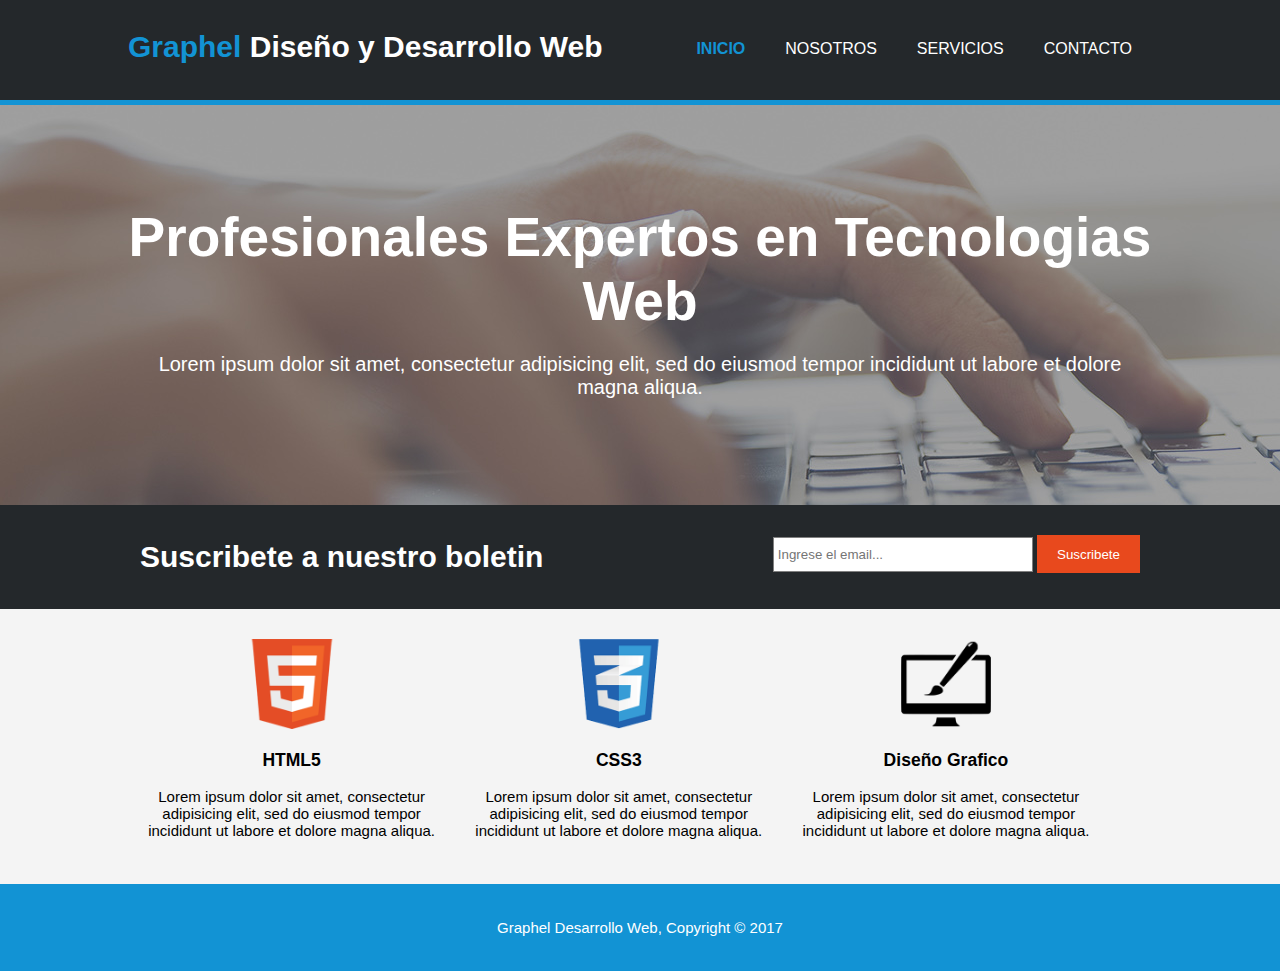
<file: index.html>
<!DOCTYPE html>
<html>
<head>
	<meta charset="utf-8">
	<meta name="viewport" content="width=device-width, initial-scale=1">
	<title> Desarrollo Web / Bienvenidos </title>
	<meta name="Description" content="Diseño y Desarrollo Web">
	<meta name="keywords" content="Diseño web, Desarrollo web, seo, Posicionamiento Web">
	<meta name="Author" content="Render2Web">
	<link rel="stylesheet" type="text/css" href="css/estilos.css">
</head>
<body>
	<header>
		<div class="contenedor">
			<div id="marca">
				<h1><span class="resaltado">Graphel</span> Diseño y Desarrollo Web</h1>
			</div>
			<nav>
				<ul>
					<li class="actual"><a href="index.html">  Inicio  </a></li>
					<li><a href="nosotros.html">  Nosotros  </a></li>
					<li><a href="servicios.html">  Servicios  </a></li>
					<li><a href="contacto.html">  Contacto  </a></li>
				</ul>
			</nav>
		</div>
	</header>

	<section id="cabecera">
		<div class="contenedor">
			<h1> Profesionales Expertos en Tecnologias Web </h1>
			<p>Lorem ipsum dolor sit amet, consectetur adipisicing elit, sed do eiusmod
			tempor incididunt ut labore et dolore magna aliqua.</p>
		</div>
		
	</section>

	<section id="boletin">
		<div class="contenedor">
			<h1> Suscribete a nuestro boletin </h1>
			<form>
				<input type="email" name="email" placeholder="Ingrese el email...">
				<button type="submit" class="boton1"> Suscribete </button>
			</form>
		</div>
	</section>

	<section id="cajas">
		<div class="contenedor">
			<div class="caja">
				<img src="img/logo_html.png">
				<h3> HTML5 </h3>
				<p> Lorem ipsum dolor sit amet, consectetur adipisicing elit, sed do eiusmod
				tempor incididunt ut labore et dolore magna aliqua.</p>		
			</div>
			<div class="caja">
				<img src="img/logo_css.png">
				<h3> CSS3 </h3>
				<p> Lorem ipsum dolor sit amet, consectetur adipisicing elit, sed do eiusmod
				tempor incididunt ut labore et dolore magna aliqua.</p>
			</div>
			<div class="caja">
				<img src="img/logo_brush.png">
				<h3> Diseño Grafico </h3>
				<p> Lorem ipsum dolor sit amet, consectetur adipisicing elit, sed do eiusmod
				tempor incididunt ut labore et dolore magna aliqua.</p>
			</div>
		</div>
	</section>

	<footer>
		<p> Graphel Desarrollo Web, Copyright &copy; 2017 </p>
	</footer>
</body>
</html>
</file>
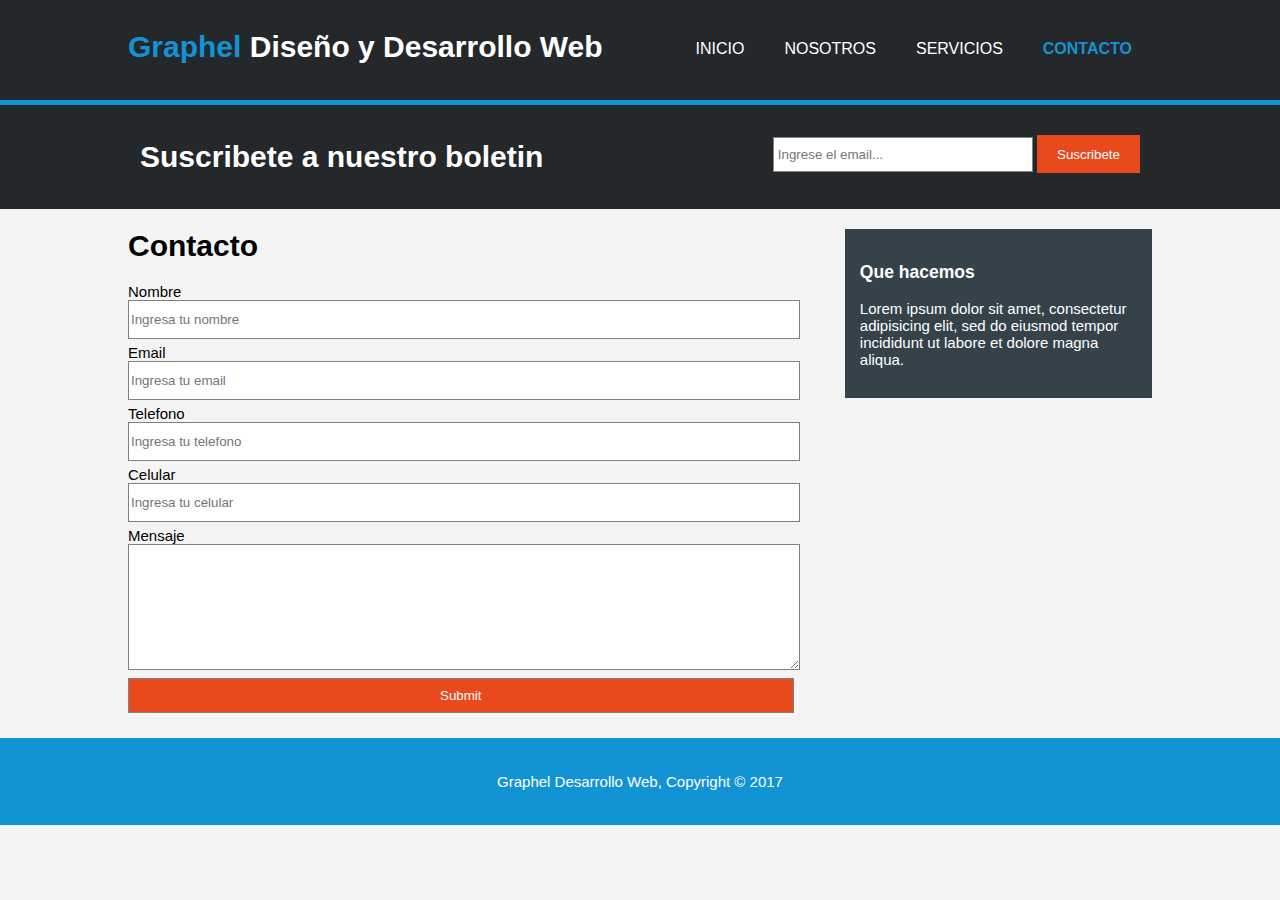
<file: contacto.html>
<!DOCTYPE html>
<html>
<head>
	<meta charset="utf-8">
	<meta name="viewport" content="width=device-width, initial-scale=1">
	<title> Desarrollo Web / Bienvenidos </title>
	<meta name="Description" content="Diseño y Desarrollo Web">
	<meta name="keywords" content="Diseño web, Desarrollo web, seo, Posicionamiento Web">
	<meta name="Author" content="Render2Web">
	<link rel="stylesheet" type="text/css" href="css/estilos.css">
</head>
<body>
	<header>
		<div class="contenedor">
			<div id="marca">
				<h1><span class="resaltado">Graphel</span> Diseño y Desarrollo Web</h1>
			</div>
			<nav>
				<ul>
					<li><a href="index.html">  Inicio  </a></li>
					<li><a href="nosotros.html">  Nosotros  </a></li>
					<li><a href="servicios.html">  Servicios  </a></li>
					<li class="actual"><a href="contacto.html">  Contacto  </a></li>
				</ul>
			</nav>
		</div>
	</header>

		
	</section>

	<section id="boletin">
		<div class="contenedor">
			<h1> Suscribete a nuestro boletin </h1>
			<form>
				<input type="email" name="email" placeholder="Ingrese el email...">
				<button type="submit" class="boton1"> Suscribete </button>
			</form>
		</div>
	</section>

	<section id="main">
		<div class="contenedor">
			<article id="main-col">
				<h1> Contacto </h1>
				<form>
					<label> Nombre </label>
					<input type="text" name="nombre" placeholder="Ingresa tu nombre"><br>
					<label> Email </label>
					<input type="text" name="email" placeholder="Ingresa tu email"><br>
					<label> Telefono </label>
					<input type="text" name="telefono" placeholder="Ingresa tu telefono"><br>
					<label> Celular </label>
					<input type="text" name="celular" placeholder="Ingresa tu celular"><br>
					<label> Mensaje </label>
					<textarea></textarea><br>
					<input type="submit" name="Enviar">
				</form>
			</article>
			<aside id="lateral">
				<div class="oscuro">
					<h3> Que hacemos </h3>
					<p> Lorem ipsum dolor sit amet, consectetur adipisicing elit, sed do eiusmod
					tempor incididunt ut labore et dolore magna aliqua.</p>
				</div>
			</aside>
		</div>
	</section>


	<footer>
		<p> Graphel Desarrollo Web, Copyright &copy; 2017 </p>
	</footer>
</body>
</html>
</file>
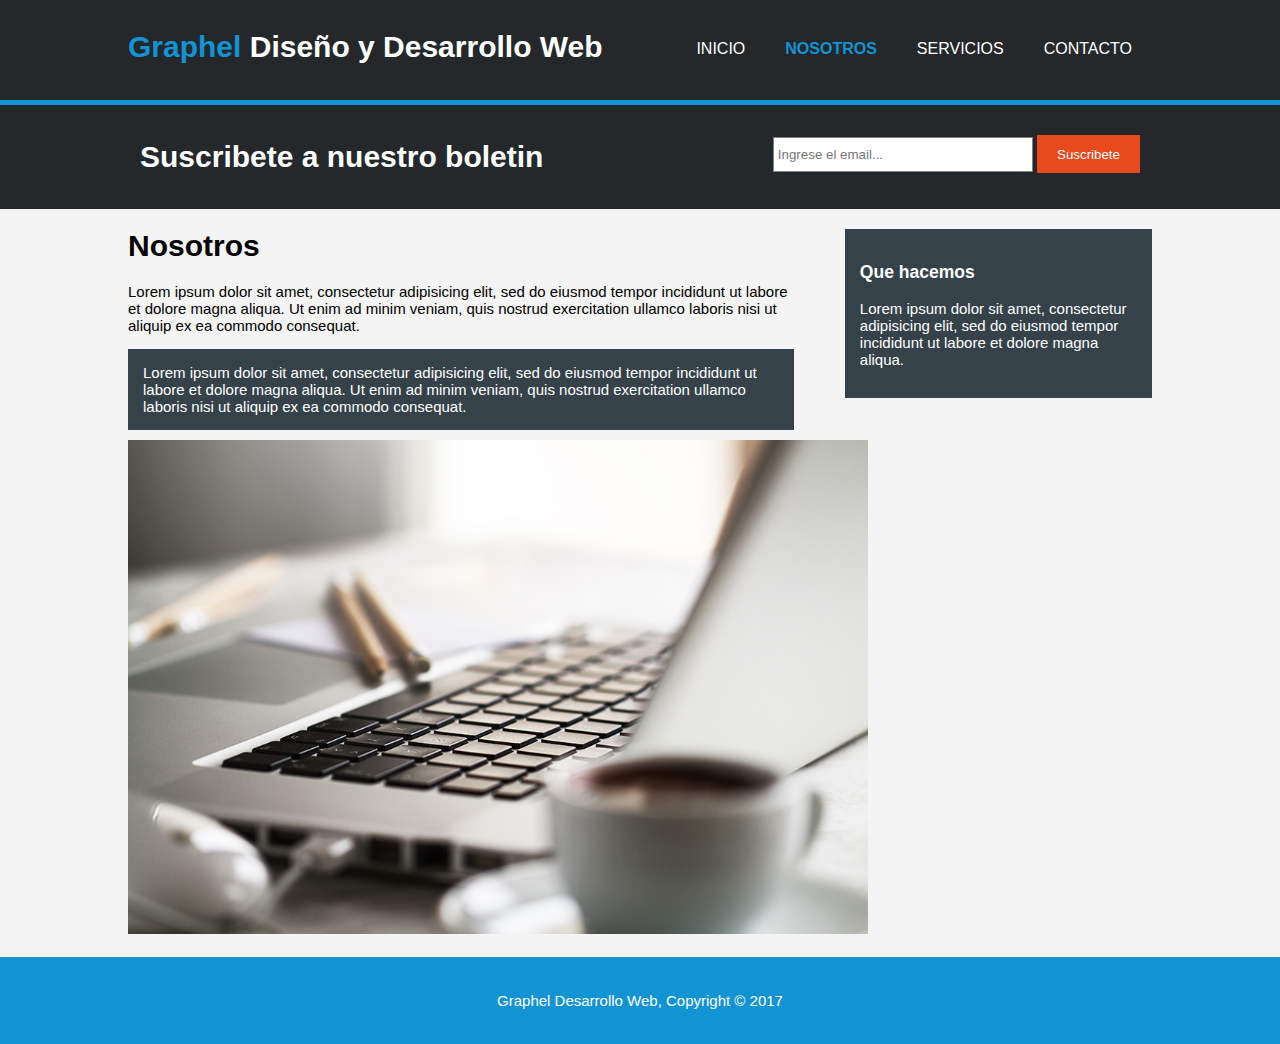
<file: nosotros.html>
<!DOCTYPE html>
<html>
<head>
	<meta charset="utf-8">
	<meta name="viewport" content="width=device-width, initial-scale=1">
	<title> Desarrollo Web / Bienvenidos </title>
	<meta name="Description" content="Diseño y Desarrollo Web">
	<meta name="keywords" content="Diseño web, Desarrollo web, seo, Posicionamiento Web">
	<meta name="Author" content="Render2Web">
	<link rel="stylesheet" type="text/css" href="css/estilos.css">
</head>
<body>
	<header>
		<div class="contenedor">
			<div id="marca">
				<h1><span class="resaltado">Graphel</span> Diseño y Desarrollo Web</h1>
			</div>
			<nav>
				<ul>
					<li><a href="index.html">  Inicio  </a></li>
					<li class="actual"><a href="nosotros.html">  Nosotros  </a></li>
					<li><a href="servicios.html">  Servicios  </a></li>
					<li><a href="contacto.html">  Contacto  </a></li>
				</ul>
			</nav>
		</div>
	</header>

		
	</section>

	<section id="boletin">
		<div class="contenedor">
			<h1> Suscribete a nuestro boletin </h1>
			<form>
				<input type="email" name="email" placeholder="Ingrese el email...">
				<button type="submit" class="boton1"> Suscribete </button>
			</form>
		</div>
	</section>

	<section id="main">
		<div class="contenedor">
			<article id="main-col">
				<h1> Nosotros </h1>
				<p> Lorem ipsum dolor sit amet, consectetur adipisicing elit, sed do eiusmod
				tempor incididunt ut labore et dolore magna aliqua. Ut enim ad minim veniam,
				quis nostrud exercitation ullamco laboris nisi ut aliquip ex ea commodo
				consequat.</p>
				<p class="oscuro">
					Lorem ipsum dolor sit amet, consectetur adipisicing elit, sed do eiusmod
					tempor incididunt ut labore et dolore magna aliqua. Ut enim ad minim veniam,
					quis nostrud exercitation ullamco laboris nisi ut aliquip ex ea commodo
					consequat.</p>
				<img src="img/891.jpg" width="740">
			</article>
			<aside id="lateral">
				<div class="oscuro">
					<h3> Que hacemos </h3>
					<p> Lorem ipsum dolor sit amet, consectetur adipisicing elit, sed do eiusmod
					tempor incididunt ut labore et dolore magna aliqua.</p>
				</div>
			</aside>
		</div>
	</section>


	<footer>
		<p> Graphel Desarrollo Web, Copyright &copy; 2017 </p>
	</footer>
</body>
</html>
</file>
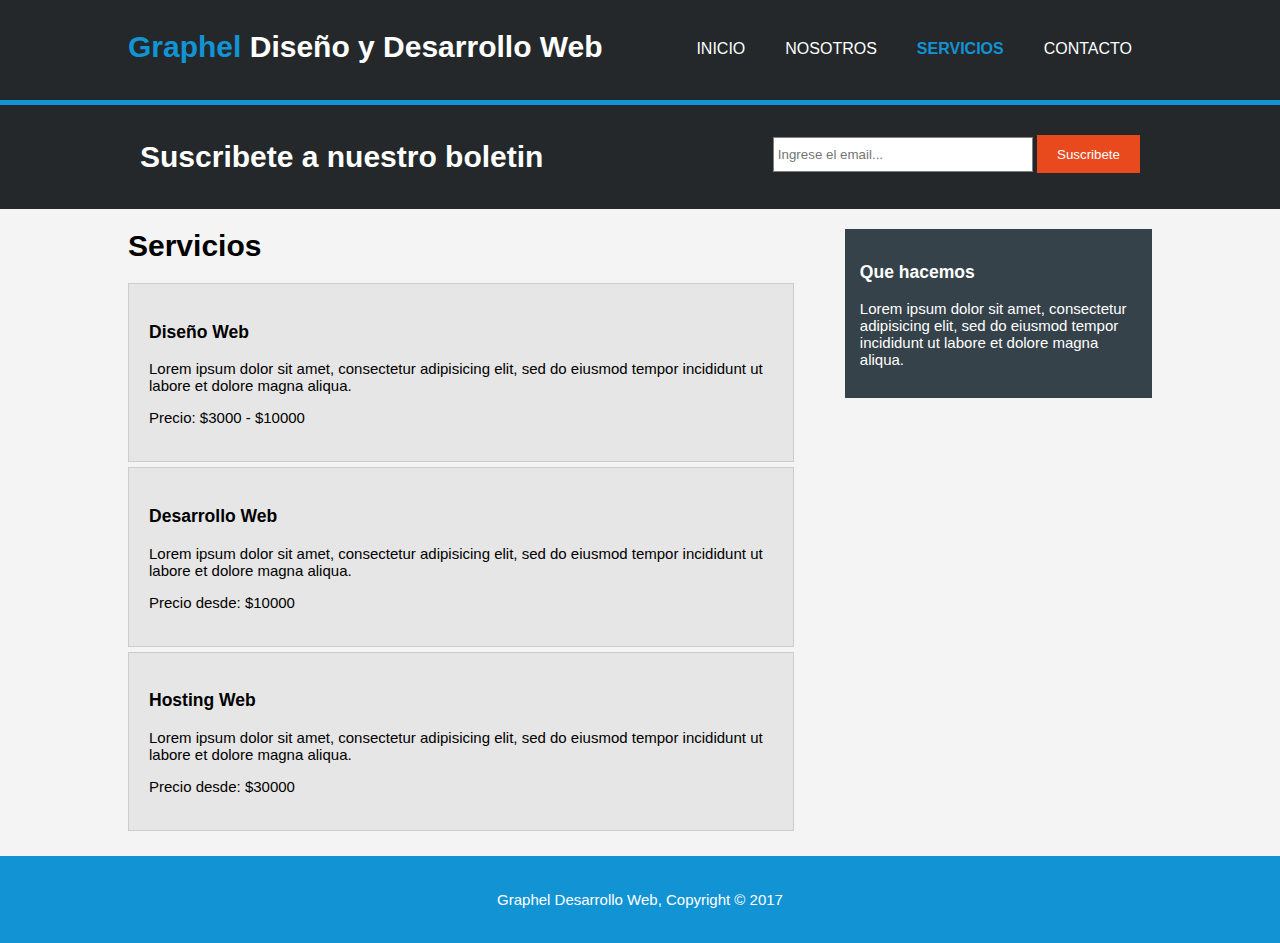
<file: servicios.html>
<!DOCTYPE html>
<html>
<head>
	<meta charset="utf-8">
	<meta name="viewport" content="width=device-width, initial-scale=1">
	<title> Desarrollo Web / Bienvenidos </title>
	<meta name="Description" content="Diseño y Desarrollo Web">
	<meta name="keywords" content="Diseño web, Desarrollo web, seo, Posicionamiento Web">
	<meta name="Author" content="Render2Web">
	<link rel="stylesheet" type="text/css" href="css/estilos.css">
</head>
<body>
	<header>
		<div class="contenedor">
			<div id="marca">
				<h1><span class="resaltado">Graphel</span> Diseño y Desarrollo Web</h1>
			</div>
			<nav>
				<ul>
					<li><a href="index.html">  Inicio  </a></li>
					<li><a href="nosotros.html">  Nosotros  </a></li>
					<li class="actual"><a href="servicios.html">  Servicios  </a></li>
					<li><a href="contacto.html">  Contacto  </a></li>
				</ul>
			</nav>
		</div>
	</header>

		
	</section>

	<section id="boletin">
		<div class="contenedor">
			<h1> Suscribete a nuestro boletin </h1>
			<form>
				<input type="email" name="email" placeholder="Ingrese el email...">
				<button type="submit" class="boton1"> Suscribete </button>
			</form>
		</div>
	</section>

	<section id="main">
		<div class="contenedor">
			<article id="main-col">
				<h1>Servicios</h1>
				<ul id="servicios">
					<li>
						<h3> Diseño Web </h3>
						<p> Lorem ipsum dolor sit amet, consectetur adipisicing elit, sed do eiusmod
						tempor incididunt ut labore et dolore magna aliqua.</p>
						<p> Precio: $3000 - $10000</p>
					</li>
					<li>
						<h3> Desarrollo Web </h3>
						<p> Lorem ipsum dolor sit amet, consectetur adipisicing elit, sed do eiusmod
						tempor incididunt ut labore et dolore magna aliqua.</p>
						<p> Precio desde: $10000</p>
					</li>
					<li>
						<h3> Hosting Web </h3>
						<p> Lorem ipsum dolor sit amet, consectetur adipisicing elit, sed do eiusmod
						tempor incididunt ut labore et dolore magna aliqua.</p>
						<p> Precio desde: $30000</p>
					</li>
				</ul>
			</article>
			<aside id="lateral">
				<div class="oscuro">
					<h3> Que hacemos </h3>
					<p> Lorem ipsum dolor sit amet, consectetur adipisicing elit, sed do eiusmod
					tempor incididunt ut labore et dolore magna aliqua.</p>
				</div>
			</aside>
		</div>
	</section>


	<footer>
		<p> Graphel Desarrollo Web, Copyright &copy; 2017 </p>
	</footer>
</body>
</html>
</file>
<file: css/estilos.css>
body{
	font: 15px Arial, Helvetica, sans-serif;
	padding: 0;
	margin: 0;
	background-color: #f4f4f4;
}

.contenedor{
	width: 80%;
	margin: auto;
	overflow: hidden;
}

ul{
	margin: 0;
	padding: 0;
}

.boton1{
	height: 38px;
	background: #e8491d;
	border: 0;
	padding-left: 20px;
	padding-right: 20px;
	color: #fff;
}

header{
	background-color: #24282b;
	color: #fff;
	padding-top: 30px;
	min-height: 70px;
	border-bottom: 5px solid #1293d4;
}

header a{
	color: #fff;
	text-decoration: none;
	text-transform: uppercase;
	font-size: 16px;
}

header li{
	float: left;
	display: inline;
	padding: 0 20px 0 20px;
}

header #marca{
	float: left;
}

header #marca h1{
	margin: 0;
}

header nav{
	float: right;
	margin-top: 10px;
}

header .resaltado, header .actual a{
	color: #1293d4;
	font-weight: bold;
}

header a:hover{
	color: #ccc;
	font-weight: bold;
}

#cabecera{
	min-height: 400px;
	background: url('../img/cabecera.jpg') no-repeat 0 -400px;
	text-align: center;
	color: #fff;
}

#cabecera h1{
	margin-top: 100px;
	font-size: 55px;
	margin-bottom: 10px;
}

#cabecera p{
	font-size: 20px;
}

#boletin{
	padding: 15px;
	color: #fff;
	background: #24282b;
}

#boletin h1{
	float: left;
}

#boletin form{
	float: right;
	margin-top: 15px;
}

#boletin input[type="email"]{
	padding: 4px;
	height: 25px;
	width: 250px;
}

#cajas{
	margin-top: 20px;
}

#cajas .caja{
	float: left;
	text-align: center;
	width: 30%;
	padding: 10px;
}

#cajas .caja img{
	width: 90px;
}

aside#lateral{
	float: right;
	width: 30%;
	margin-top: 10px;
}

.oscuro{
	padding: 15px;
	background-color: #35424a;
	color: #fff;
	margin-top: 10px;
	margin-bottom: 10px;
}

article#main-col{
	float: left;
	width: 65%;
}

ul#servicios li{
	list-style: none;
	padding: 20px;
	border: 1px solid #ccc;
	margin-bottom: 5px;
	background-color: #e6e6e6;
}

footer{
	padding: 20px;
	margin-top: 20px;
	color: #fff;
	background-color: #1293d4;
	text-align: center;
}

input, textarea{
	width: 100%;
	height: 35px;
	border: 1px solid gray;
	margin-bottom: 5px;
}

textarea{
	height: 120px;
}

input[type="submit"]{
	background-color: #e8491d;
	color: #fff;
}

@media(max-widht: 768px){
	header #marca,
	header nav,
	header nav li,
	#boletin h1,
	#boletin form,
	#cajas .caja,
	article#main-col,
	article#lateral{
		float: none;
		text-align: center;
		width: 100%;
	}

	header{
		padding-bottom: 20px;
	}

	#boletin h1{
		margin-top: 40px;
	}

	#boletin button{
		display: block;
		width: 100%;
	}

	#boletin form input[type="email"]{
		width: 100%;
		margin-bottom: 5px;
	}

	input, textarea{
		width: 98%;
	}
</file>
